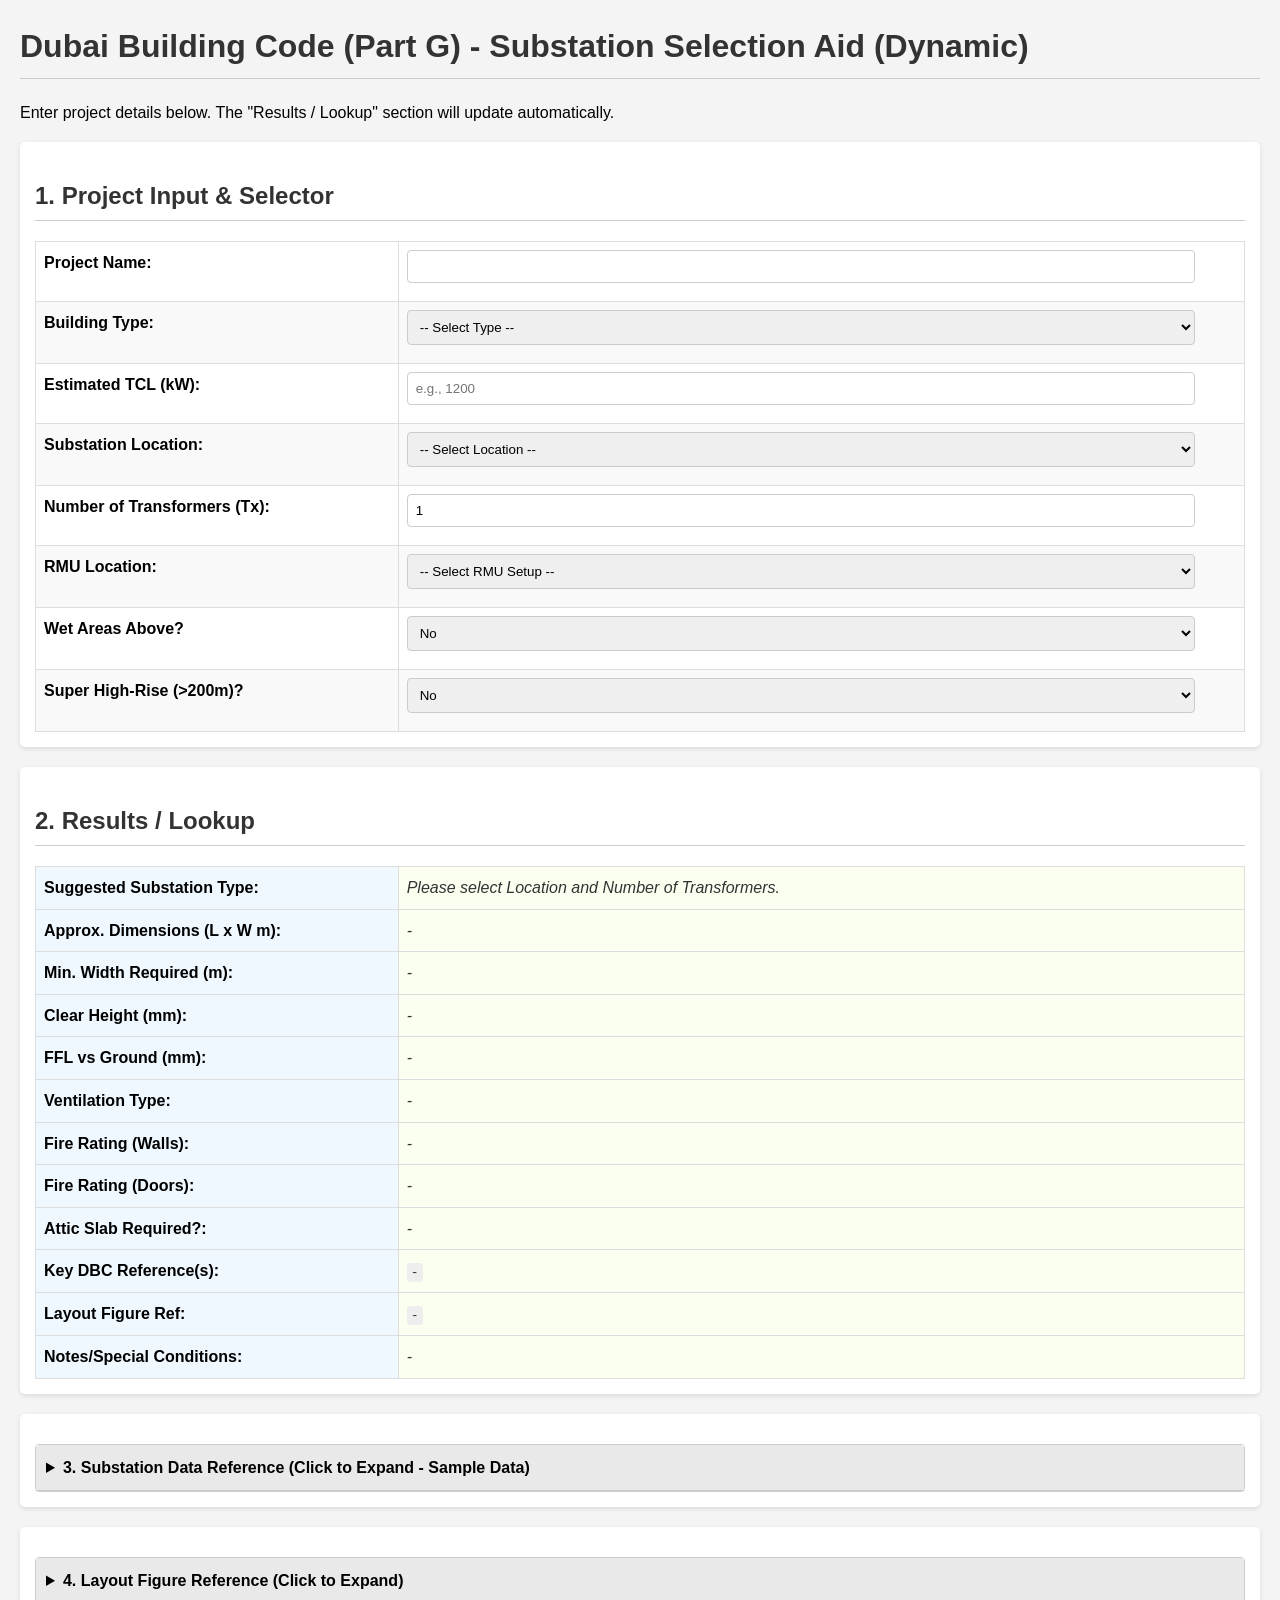
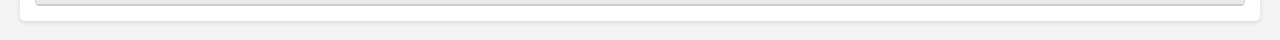
<file: code (40).html>
<!DOCTYPE html>
<html lang="en">
<head>
    <meta charset="UTF-8">
    <meta name="viewport" content="width=device-width, initial-scale=1.0">
    <title>DBC Part G - Substation Selector (Dynamic)</title>
    <style>
        /* CSS from previous example - unchanged */
        body {
            font-family: sans-serif;
            line-height: 1.6;
            margin: 20px;
            background-color: #f4f4f4;
        }
        h1, h2, h3 {
            color: #333;
            border-bottom: 1px solid #ccc;
            padding-bottom: 5px;
        }
        section {
            background-color: #fff;
            padding: 15px;
            margin-bottom: 20px;
            border-radius: 5px;
            box-shadow: 0 2px 5px rgba(0,0,0,0.1);
        }
        table {
            width: 100%;
            border-collapse: collapse;
            margin-top: 15px;
        }
        th, td {
            border: 1px solid #ddd;
            padding: 8px;
            text-align: left;
            vertical-align: top;
        }
        th {
            background-color: #e9e9e9;
            font-weight: bold;
        }
        .input-section tr:nth-child(even),
        .output-section tr:nth-child(even) {
            background-color: #f9f9f9;
        }
        label {
            font-weight: bold;
            display: block;
            margin-bottom: 5px;
        }
        input[type="text"],
        input[type="number"],
        select {
            width: 95%;
            padding: 8px;
            margin-bottom: 10px;
            border: 1px solid #ccc;
            border-radius: 4px;
            box-sizing: border-box; /* Include padding in width */
        }
        .input-section td:first-child {
            width: 30%;
            font-weight: bold;
        }
        .output-section td:first-child {
            width: 30%;
            font-weight: bold;
            background-color: #f0f8ff;
        }
        .output-value {
            font-style: italic;
            color: #333;
            background-color: #fafff0;
            font-weight: 500;
        }
         details {
            border: 1px solid #ccc;
            border-radius: 4px;
            margin-top: 15px;
            background-color: #f9f9f9;
        }
        summary {
            font-weight: bold;
            padding: 10px;
            background-color: #e9e9e9;
            cursor: pointer;
            border-bottom: 1px solid #ccc;
        }
        details[open] summary {
            border-bottom: 1px solid #ccc;
        }
        details > *:not(summary) {
             padding: 10px;
             overflow-x: auto;
        }
        code {
            background-color: #eee;
            padding: 2px 4px;
            border-radius: 3px;
            font-family: monospace;
        }
        .highlight {
             color: #d9534f;
             font-weight: bold;
        }
    </style>
</head>
<body>

    <h1>Dubai Building Code (Part G) - Substation Selection Aid (Dynamic)</h1>
    <p>Enter project details below. The "Results / Lookup" section will update automatically.</p>

    <!-- Section 1: Project Input Form (Unchanged) -->
    <section id="project-input">
        <h2>1. Project Input & Selector</h2>
        <form id="substation-form">
            <table class="input-section">
                <!-- Input Rows -->
                 <tr>
                    <td><label for="projectName">Project Name:</label></td>
                    <td><input type="text" id="projectName" name="projectName"></td>
                </tr>
                <tr>
                    <td><label for="buildingType">Building Type:</label></td>
                    <td>
                        <select id="buildingType" name="buildingType">
                            <option value="">-- Select Type --</option>
                            <option value="Residential Villa">Residential Villa</option>
                            <option value="Residential Building">Residential Building</option>
                            <option value="Commercial">Commercial</option>
                            <option value="Industrial">Industrial</option>
                            <option value="Labour Accommodation">Labour Accommodation</option>
                            <option value="School">School</option>
                            <option value="Hospital">Hospital</option>
                            <option value="Hotel">Hotel</option>
                            <option value="Shopping Mall">Shopping Mall</option>
                            <option value="Petrol Station">Petrol Station</option>
                            <option value="Warehouse">Warehouse</option>
                            <option value="Other">Other</option>
                        </select>
                    </td>
                </tr>
                <tr>
                    <td><label for="estimatedTCL">Estimated TCL (kW):</label></td>
                    <td><input type="number" id="estimatedTCL" name="estimatedTCL" placeholder="e.g., 1200"></td>
                </tr>
                 <tr>
                    <td><label for="substationLocation">Substation Location:</label></td>
                    <td>
                        <select id="substationLocation" name="substationLocation">
                            <option value="">-- Select Location --</option>
                            <option value="Ground Floor">Ground Floor</option>
                            <option value="Basement">Basement</option>
                            <option value="Open-to-Sky">Open-to-Sky</option>
                        </select>
                    </td>
                </tr>
                 <tr>
                    <td><label for="numTransformers">Number of Transformers (Tx):</label></td>
                    <td><input type="number" id="numTransformers" name="numTransformers" min="1" value="1" placeholder="e.g., 1 or 2"></td>
                </tr>
                <tr>
                    <td><label for="rmuLocation">RMU Location:</label></td>
                    <td>
                        <select id="rmuLocation" name="rmuLocation">
                            <option value="">-- Select RMU Setup --</option>
                            <option value="Same Room">Same Room as Transformer</option>
                            <option value="Separate Room (GF)">Separate Room (Ground Floor)</option>
                            <option value="N/A">Not Applicable (e.g., OTS)</option>
                        </select>
                    </td>
                </tr>
                <tr>
                    <td><label for="wetAreasAbove">Wet Areas Above?</label></td>
                    <td>
                        <select id="wetAreasAbove" name="wetAreasAbove">
                            <option value="No">No</option>
                            <option value="Yes">Yes</option>
                        </select>
                    </td>
                </tr>
                 <tr>
                    <td><label for="superHighRise">Super High-Rise (>200m)?</label></td>
                    <td>
                         <select id="superHighRise" name="superHighRise">
                            <option value="No">No</option>
                            <option value="Yes">Yes</option>
                        </select>
                    </td>
                </tr>
            </table>
        </form>
    </section>

    <!-- Section 2: Results/Lookup -->
    <section id="results">
        <h2>2. Results / Lookup</h2>
        <table class="output-section">
            <!-- ** UPDATED OUTPUT ROWS ** -->
             <tr>
                <td>Suggested Substation Type:</td>
                <td class="output-value"><span id="output-type">-</span></td>
            </tr>
             <tr>
                <td>Approx. Dimensions (L x W m):</td>
                <td class="output-value"><span id="output-dimensions">-</span></td>
            </tr>
            <tr>
                <td>Min. Width Required (m):</td>
                <td class="output-value"><span id="output-width">-</span></td>
            </tr>
             <tr>
                <td>Clear Height (mm):</td>
                <td class="output-value"><span id="output-height">-</span></td>
            </tr>
            <tr>
                <td>FFL vs Ground (mm):</td>
                <td class="output-value"><span id="output-ffl">-</span></td>
            </tr>
            <tr>
                <td>Ventilation Type:</td>
                <td class="output-value"><span id="output-ventilation">-</span></td>
            </tr>
             <tr>
                <td>Fire Rating (Walls):</td>
                <td class="output-value"><span id="output-firerating-walls">-</span></td>
            </tr>
             <tr>
                <td>Fire Rating (Doors):</td>
                <td class="output-value"><span id="output-firerating-doors">-</span></td>
            </tr>
             <tr>
                <td>Attic Slab Required?:</td>
                <td class="output-value"><span id="output-attic">-</span></td>
            </tr>
            <tr>
                <td>Key DBC Reference(s):</td>
                <td class="output-value"><code><span id="output-dbc-refs">-</span></code></td>
            </tr>
             <tr>
                <td>Layout Figure Ref:</td>
                <td class="output-value"><code><span id="output-layout-fig">-</span></code></td>
            </tr>
             <tr>
                <td>Notes/Special Conditions:</td>
                <td class="output-value"><span id="output-notes">-</span></td>
            </tr>
        </table>
    </section>

    <!-- Section 3: Substation Data Reference (Expandable) -->
    <section id="data-reference">
         <details>
            <summary>3. Substation Data Reference (Click to Expand - Sample Data)</summary>
            <!-- Data table from previous HTML example goes here -->
             <table>
                <thead>
                    <tr>
                        <th>Substation Type Key</th>
                        <th>Parameter Category</th>
                        <th>Parameter Name</th>
                        <th>Value / Requirement</th>
                        <th>DBC Reference</th>
                        <th>Layout Fig Ref</th>
                        <th>Notes</th>
                    </tr>
                </thead>
                <tbody>
                    <!-- Sample Rows (Expand significantly in real use) -->
                    <tr>
                        <td>Single Room GF</td><td>Area</td><td>Base Area 1Tx (m²)</td><td>33</td><td>Table G.23</td><td>Fig G.39</td><td>Base for 1x 1000/1500 kVA</td>
                    </tr>
                     <tr>
                        <td>Single Room GF</td><td>Area</td><td>Total Area 2Tx (m²)</td><td>55</td><td>Table G.23</td><td>Fig G.40</td><td>Total for 2x 1000/1500 kVA</td>
                    </tr>
                     <tr>
                        <td>Single Room GF</td><td>Area</td><td>Add. Area per Add. Tx > 2</td><td>25</td><td>Table G.23 Ref</td><td>Fig G.41 Ref</td><td>Est. from T G.23 add Tx area</td>
                    </tr>
                    <tr>
                        <td>Single Room GF</td><td>Dimensions</td><td>Min Width 1Tx (m)</td><td>4.57</td><td>Table G.23</td><td>Fig G.39</td><td>Towards door side</td>
                    </tr>
                    <tr>
                        <td>Single Room GF</td><td>Dimensions</td><td>Min Width 2Tx (m)</td><td>6.1</td><td>Table G.23</td><td>Fig G.40</td><td>Towards door side</td>
                    </tr>
                     <tr>
                        <td>Single Room GF</td><td>Dimensions</td><td>Clear Height (mm)</td><td>3700</td><td>G.7.2.3</td><td>Fig G.36</td><td></td>
                    </tr>
                    <tr>
                        <td>Single Room GF</td><td>Dimensions</td><td>FFL vs Ground (mm)</td><td>150 to 300 (higher)</td><td>G.7.2.3</td><td>Fig G.36</td><td>Towards door side</td>
                    </tr>
                     <tr>
                        <td>Single Room GF</td><td>Fire Safety</td><td>Wall Fire Rating</td><td>2 hr</td><td>G.7.6.1 / T1.9</td><td></td><td>Confirm exceptions w/ DCD</td>
                    </tr>
                     <tr>
                        <td>Single Room GF</td><td>Fire Safety</td><td>Door Fire Rating</td><td>90 min (if internal opening)</td><td>G.7.6.3</td><td>Fig G.50/G.51</td><td>Louvered allowed if external</td>
                    </tr>
                    <tr>
                        <td>Single Room GF</td><td>Ventilation</td><td>Ventilation Type</td><td>Natural (2 sides louvered)</td><td>G.7.6.2</td><td>Fig G.50/G.51</td><td>See louver size reqs</td>
                    </tr>
                    <tr><td colspan="7" style="background-color:#eee;">... (Other params for Single Room GF) ...</td></tr>
                    <tr>
                        <td>Split Room GF - RMU</td><td>Area</td><td>Base Area (m²)</td><td>9</td><td>Table G.24</td><td>Fig G.42/G.43</td><td>Base for 1 RMU ctrl 2 Tx</td>
                    </tr>
                     <tr>
                        <td>Split Room GF - RMU</td><td>Area</td><td>Add. Area per Add. RMU</td><td>7</td><td>Table G.24</td><td>Fig G.43</td><td></td>
                    </tr>
                    <tr>
                        <td>Split Room GF - RMU</td><td>Dimensions</td><td>Min Width (m)</td><td>3</td><td>Table G.24</td><td>Fig G.42/G.43</td><td>Towards door side</td>
                    </tr>
                     <tr>
                        <td>Split Room GF - RMU</td><td>Dimensions</td><td>Clear Height (mm)</td><td>3000</td><td>G.7.2.3</td><td></td><td></td>
                    </tr>
                     <!-- Inherit other Split Room RMU params -->
                    <tr>
                        <td>Split Room GF - Transformer</td><td>Area</td><td>Base Area 1Tx (m²)</td><td>21</td><td>Table G.25</td><td>Fig G.44</td><td>Base for 1 Tx</td>
                    </tr>
                     <tr>
                        <td>Split Room GF - Transformer</td><td>Area</td><td>Add. Area per Add. Tx</td><td>21</td><td>Table G.25</td><td>Fig G.44 Ref</td><td></td>
                    </tr>
                    <tr>
                        <td>Split Room GF - Transformer</td><td>Dimensions</td><td>Min Width 1Tx (m)</td><td>4.57</td><td>Table G.25</td><td>Fig G.44</td><td></td>
                    </tr>
                    <tr>
                        <td>Split Room GF - Transformer</td><td>Dimensions</td><td>Min Width 2Tx (m)</td><td>6.1</td><td>Table G.25</td><td>Fig G.44 Ref</td><td>Ref from T G.25 for 2 Tx Total Area</td>
                    </tr>
                     <tr>
                        <td>Split Room GF - Transformer</td><td>Dimensions</td><td>Clear Height (mm)</td><td>3700</td><td>G.7.2.3</td><td></td><td>Assumed GF height</td>
                    </tr>
                    <!-- Inherit other Split Room Tx params -->
                     <tr>
                        <td>Basement - RMU (GF)</td><td>Area</td><td>Base Area (m²)</td><td>9</td><td>Table G.26</td><td>Fig G.43</td><td>RMU Room located on GF</td>
                    </tr>
                    <tr>
                        <td>Basement - RMU (GF)</td><td>Area</td><td>Add. Area per Add. RMU</td><td>7</td><td>Table G.26 Ref</td><td>Fig G.43</td><td>Assumed same as GF</td>
                    </tr>
                     <tr>
                        <td>Basement - RMU (GF)</td><td>Dimensions</td><td>Min Width (m)</td><td>3</td><td>Table G.26</td><td>Fig G.43</td><td>Towards door side</td>
                    </tr>
                     <tr>
                        <td>Basement - RMU (GF)</td><td>Dimensions</td><td>Clear Height (mm)</td><td>3000</td><td>G.7.2.3</td><td></td><td></td>
                    </tr>
                    <!-- Inherit other Basement RMU params -->
                     <tr>
                        <td>Basement - Transformer (B1)</td><td>Area</td><td>Base Area 1Tx (m²)</td><td>21</td><td>Table G.27</td><td>Fig G.44</td><td>Tx Room in First Basement</td>
                    </tr>
                     <tr>
                        <td>Basement - Transformer (B1)</td><td>Area</td><td>Add. Area per Add. Tx</td><td>21</td><td>Table G.27</td><td>Fig G.44 Ref</td><td></td>
                    </tr>
                     <tr>
                        <td>Basement - Transformer (B1)</td><td>Dimensions</td><td>Min Width 1Tx (m)</td><td>4.57</td><td>Table G.27</td><td>Fig G.44</td><td></td>
                    </tr>
                    <tr>
                        <td>Basement - Transformer (B1)</td><td>Dimensions</td><td>Min Width 2Tx (m)</td><td>6.1</td><td>Table G.27</td><td>Fig G.44 Ref</td><td>Ref from T G.27 for 2 Tx Total Area</td>
                    </tr>
                    <tr>
                        <td>Basement - Transformer (B1)</td><td>Dimensions</td><td>Clear Height (mm)</td><td>3000</td><td>G.7.2.3</td><td></td><td></td>
                    </tr>
                     <tr>
                        <td>Basement - Transformer (B1)</td><td>Dimensions</td><td>FFL vs Adj. Level (mm)</td><td>75 to 150 (higher)</td><td>G.7.2.3</td><td></td><td>FFL vs adjacent *outside* ground</td>
                    </tr>
                     <tr>
                        <td>Basement - Transformer (B1)</td><td>Ventilation</td><td>Ventilation Type</td><td>Forced + Louver Backup</td><td>G.7.6.3</td><td>Fig G.52/G.53</td><td>Requires fire shutters/curtains</td>
                    </tr>
                    <!-- Inherit other Basement Tx params -->
                    <tr>
                        <td>OTS Dedicated Panel</td><td>Dimensions</td><td>Footprint (m x m)</td><td>6.1 x 6.1</td><td>Table G.28</td><td>Fig G.45</td><td>1 Tx + 1 RMU config</td>
                    </tr>
                     <tr>
                        <td>OTS Pocket (1 Tx)</td><td>Dimensions</td><td>Footprint (m x m)</td><td>4.57 x 3.66</td><td>Table G.29</td><td>Fig G.46</td><td></td>
                    </tr>
                    <tr>
                        <td>OTS Pocket (2 Tx)</td><td>Dimensions</td><td>Footprint (m x m)</td><td>6.1 x 6.1</td><td>Table G.29</td><td>Fig G.47</td><td></td>
                    </tr>
                     <tr>
                        <td>DEWA Control Room (11kV - Enc)</td><td>Area</td><td>Base Area (m²)</td><td>29.16</td><td>Table G.30</td><td>Fig G.48</td><td>2 Feeders standard</td>
                    </tr>
                    <tr>
                        <td>DEWA Control Room (11kV - Enc)</td><td>Area</td><td>Add. Area per Add. Feeder</td><td>8</td><td>Table G.30</td><td></td><td></td>
                    </tr>
                    <tr>
                        <td>DEWA Control Room (11kV - Enc)</td><td>Dimensions</td><td>Room Size (m x m)</td><td>5.4 x 5.4</td><td>Table G.30</td><td>Fig G.48</td><td>Blockwork/RCC</td>
                    </tr>
                      <tr>
                        <td>DEWA Control Room (11kV - OTS)</td><td>Area</td><td>Base Area (m²)</td><td>37.2</td><td>Table G.30</td><td>Fig G.49</td><td>2 Feeders standard, FGRP Kiosk</td>
                    </tr>
                    <tr>
                        <td>DEWA Control Room (11kV - OTS)</td><td>Area</td><td>Add. Area per Add. Feeder</td><td>37.2</td><td>Table G.30</td><td></td><td></td>
                    </tr>
                    <tr>
                        <td>DEWA Control Room (11kV - OTS)</td><td>Dimensions</td><td>Footprint (m x m)</td><td>6.1 x 6.1</td><td>Table G.30</td><td>Fig G.49</td><td>Kiosk footprint</td>
                    </tr>
                     <tr>
                        <td>**COMMON**</td><td>Attic Slab</td><td>Requirement</td><td>Required if wet facilities above</td><td>G.7.4</td><td></td><td>See detailed reqs in G.7.4</td>
                    </tr>
                </tbody>
            </table>
        </details>
    </section>

    <!-- Section 4: Layout Figure Reference (Expandable - Unchanged) -->
    <section id="layout-reference">
        <details>
            <summary>4. Layout Figure Reference (Click to Expand)</summary>
             <table>
                <thead>
                    <tr>
                        <th>Layout Figure</th>
                        <th>Description</th>
                        <th>Key Elements/Dimensions Shown</th>
                        <th>Notes</th>
                    </tr>
                </thead>
                <tbody>
                     <tr><td>Fig G.36</td><td>General Dimensions - Substation within Building</td><td>Overall room, Tx base, RMU/RTU space, trench</td><td>Base for internal layouts</td></tr>
                     <tr><td>Fig G.37</td><td>Detail within Fig G.36</td><td>Trench details, chequered plate mount</td><td>Construction detail</td></tr>
                     <tr><td>Fig G.38</td><td>Substation Neutral Earthing</td><td>Neutral/Body earth separation schematic</td><td>Earthing concept</td></tr>
                     <tr><td>Fig G.39</td><td>Typical 1 Tx Single Room Substation (m)</td><td>6.54x5.00 room layout</td><td>Use with T G.23</td></tr>
                     <tr><td>Fig G.40</td><td>Typical 2 Tx Single Room Substation (m)</td><td>9.00x6.00 room layout</td><td>Use with T G.23</td></tr>
                     <tr><td>Fig G.41</td><td>Typical Substation allowing for Add. Tx (m)</td><td>Base layout + extra space allocation</td><td>Area ref for >2 Tx</td></tr>
                     <tr><td>Fig G.42</td><td>Typical Ground Floor RMU Room (1 RMU) (m)</td><td>3.0x2.0 room (9 m²)</td><td>Split/Basement config</td></tr>
                     <tr><td>Fig G.43</td><td>Typical Ground Floor RMU Room (Multiple RMUs) (m)</td><td>Base + Extra RMU/Tx space allocation</td><td>Use with T G.24/G.26</td></tr>
                     <tr><td>Fig G.44</td><td>Typical Ground Floor Transformer Room (m)</td><td>5.00x4.20 room (21 m²)</td><td>Split/Basement config Use with T G.25/G.27</td></tr>
                     <tr><td>Fig G.45</td><td>Typical OTS Dedicated Substation (m)</td><td>6.10x6.10 footprint layout</td><td>Use with T G.28</td></tr>
                     <tr><td>Fig G.46</td><td>Typical 1 Tx OTS Pocket Substation (m)</td><td>4.57x3.66 footprint layout</td><td>Use with T G.29</td></tr>
                     <tr><td>Fig G.47</td><td>Typical 2 Tx OTS Pocket Substation (m)</td><td>6.10x6.10 footprint layout</td><td>Use with T G.29</td></tr>
                     <tr><td>Fig G.48</td><td>Typical Dedicated 11kV/RMU Room (Enclosed) (m)</td><td>5.40x5.40 room layout</td><td>Use with T G.30</td></tr>
                     <tr><td>Fig G.49</td><td>Typical Dedicated 11kV/RMU Enclosure (OTS) (m)</td><td>6.10x3.70 footprint layout</td><td>Use with T G.30</td></tr>
                     <tr><td>Fig G.50</td><td>Substation Louver Details</td><td>Construction/dimension details</td><td>Ventilation/Access detail</td></tr>
                     <tr><td>Fig G.51</td><td>Substation Door Details</td><td>Construction/dimension details</td><td>Ventilation/Access detail</td></tr>
                     <tr><td>Fig G.52</td><td>Forced Ventilation (Basement) Layout</td><td>Plan view showing fans/ducts</td><td>Basement ventilation ref</td></tr>
                     <tr><td>Fig G.53</td><td>Forced Ventilation Section w/ Shutter</td><td>Section view showing shutter/curtain placement</td><td>Basement ventilation ref</td></tr>
                     <tr><td>Fig G.54</td><td>Substation Cable Trench Detail</td><td>Internal trench cross-section</td><td>Cable entry ref</td></tr>
                     <tr><td>Fig G.55</td><td>Cable Lying Arrangement (External Trench)</td><td>External concrete encased duct arrangement</td><td>Cable entry ref</td></tr>
                </tbody>
            </table>
        </details>
    </section>

<script>
    // --- DATA STORE (Mirroring Sheet 2 - SAMPLE DATA with Area/Width focus) ---
    // !! CRITICAL: YOU MUST POPULATE THIS FULLY AND ACCURATELY FROM DBC PART G !!
    const substationData = {
        // Using objects for easier lookup by key
        "Single Room GF": {
            baseArea_1Tx: 33, totalArea_2Tx: 55, addAreaPerTx_over2: 25,
            minWidth_1Tx: 4.57, minWidth_2Tx: 6.1,
            clearHeight: "3700", ffl: "150 to 300 (higher)",
            ventilation: "Natural (2 sides louvered)", wallRating: "2 hr", doorRating: "90 min (if internal opening)",
            dbcRefs: "T G.23, G.7.2.3, G.7.6.1, G.7.6.2", layoutFig_1Tx: "Fig G.39", layoutFig_2Tx: "Fig G.40", layoutFig_Multi: "Fig G.40 + G.41 Ref"
        },
        "Split Room GF - RMU": {
            baseArea: 9, addAreaPerAddRMU: 7,
            minWidth: 3, // RMU width is usually fixed
            clearHeight: "3000", ffl: "150 to 300 (higher)",
            ventilation: "Natural", wallRating: "2 hr", doorRating: "90 min",
            dbcRefs: "T G.24, G.7.2.3", layoutFig: "Fig G.42, G.43"
        },
        "Split Room GF - Transformer": {
            baseArea_1Tx: 21, addAreaPerTx: 21,
            minWidth_1Tx: 4.57, minWidth_2Tx: 6.1,
            clearHeight: "3700", ffl: "150 to 300 (higher)",
            ventilation: "Natural", wallRating: "2 hr", doorRating: "90 min",
            dbcRefs: "T G.25, G.7.2.3", layoutFig_1Tx: "Fig G.44", layoutFig_Multi: "Fig G.44 Ref"
        },
        "Basement - RMU (GF)": {
             baseArea: 9, addAreaPerAddRMU: 7,
            minWidth: 3,
            clearHeight: "3000", ffl: "150-300 (higher)",
            ventilation: "Natural", wallRating: "2 hr", doorRating: "90 min",
            dbcRefs: "T G.26, G.7.2.3", layoutFig: "Fig G.43"
        },
        "Basement - Transformer (B1)": {
             baseArea_1Tx: 21, addAreaPerTx: 21,
            minWidth_1Tx: 4.57, minWidth_2Tx: 6.1,
            clearHeight: "3000", ffl: "75-150 (higher)",
            ventilation: "Forced + Louver Backup", wallRating: "2 hr", doorRating: "90 min",
            dbcRefs: "T G.27, G.7.2.3, G.7.6.3, G.7.7", layoutFig_1Tx: "Fig G.44", layoutFig_Multi: "Fig G.44 Ref, G.52/53"
        },
        "OTS Dedicated Panel": {
            footprint: "6.1 x 6.1", minWidth: 6.1, baseArea: 37.2, // Added area for consistency if needed
            clearHeight: "N/A", ffl: "N/A",
            ventilation: "Natural", wallRating: "N/A (Wall opt.)", doorRating: "N/A",
            dbcRefs: "T G.28, G.7.5.4", layoutFig: "Fig G.45"
        },
        "OTS Pocket (1 Tx)": {
            footprint: "4.57 x 3.66", minWidth: 4.57, baseArea: 16.7, // Approx area
            clearHeight: "N/A", ffl: "N/A",
            ventilation: "Natural", wallRating: "N/A (Wall opt.)", doorRating: "N/A",
            dbcRefs: "T G.29, G.7.5.5", layoutFig: "Fig G.46"
        },
        "OTS Pocket (2 Tx)": {
            footprint: "6.1 x 6.1", minWidth: 6.1, baseArea: 37.2, // Approx area
            clearHeight: "N/A", ffl: "N/A",
            ventilation: "Natural", wallRating: "N/A (Wall opt.)", doorRating: "N/A",
            dbcRefs: "T G.29, G.7.5.5", layoutFig: "Fig G.47"
        },
        "DEWA Control Room (11kV - Enc)": {
            baseArea: 29.16, addAreaPerFeeder: 8,
            minWidth: 5.4, roomSize: "5.4 x 5.4",
            clearHeight: "N/A", ffl: "N/A", ventilation: "N/A", wallRating: "N/A", doorRating: "N/A",
            dbcRefs: "T G.30, G.7.9", layoutFig: "Fig G.48"
        },
        "DEWA Control Room (11kV - OTS)": {
             baseArea: 37.2, addAreaPerFeeder: 37.2,
            minWidth: 6.1, footprint: "6.1 x 6.1",
            clearHeight: "N/A", ffl: "N/A", ventilation: "Natural (Kiosk)", wallRating: "N/A (Wall opt.)", doorRating: "N/A (Kiosk)",
            dbcRefs: "T G.30, G.7.9", layoutFig: "Fig G.49"
        },
        "COMMON": { // Common data points if needed elsewhere
             atticSlabRef: "G.7.4"
        }
    };

    // --- DOM Elements ---
    const form = document.getElementById('substation-form');
    const inputs = form.querySelectorAll('input, select');
    // Get references to all output spans
    const outputType = document.getElementById('output-type');
    const outputDimensions = document.getElementById('output-dimensions');
    const outputWidth = document.getElementById('output-width');
    const outputHeight = document.getElementById('output-height');
    const outputFfl = document.getElementById('output-ffl');
    const outputVentilation = document.getElementById('output-ventilation');
    const outputWallRating = document.getElementById('output-firerating-walls');
    const outputDoorRating = document.getElementById('output-firerating-doors');
    const outputAttic = document.getElementById('output-attic');
    const outputDbcRefs = document.getElementById('output-dbc-refs');
    const outputLayoutFig = document.getElementById('output-layout-fig');
    const outputNotes = document.getElementById('output-notes');

    // --- Helper to reset outputs ---
    function resetOutputs() {
        outputType.textContent = '-';
        outputDimensions.textContent = '-';
        outputWidth.textContent = '-';
        outputHeight.textContent = '-';
        outputFfl.textContent = '-';
        outputVentilation.textContent = '-';
        outputWallRating.textContent = '-';
        outputDoorRating.textContent = '-';
        outputAttic.textContent = '-';
        outputDbcRefs.textContent = '-';
        outputLayoutFig.textContent = '-';
        outputNotes.textContent = '-';
        outputAttic.className = 'output-value'; // Reset class
    }

    // --- Update Function ---
    function updateResults() {
        // Get current input values
        const location = document.getElementById('substationLocation').value;
        const rmuLocation = document.getElementById('rmuLocation').value;
        const numTxStr = document.getElementById('numTransformers').value;
        const numTx = parseInt(numTxStr) || 0; // Use 0 if invalid
        const wetAreas = document.getElementById('wetAreasAbove').value;
        const highRise = document.getElementById('superHighRise').value;
        const tcl = parseInt(document.getElementById('estimatedTCL').value) || 0;

        // Reset if essential inputs are missing
        if (!location || numTx === 0) {
            resetOutputs();
            outputType.textContent = 'Please select Location and Number of Transformers.';
            return;
        }

        let baseTypeKey = "N/A";
        let rmuTypeKey = null; // Key for RMU part in split configs
        let txTypeKey = null; // Key for Tx part in split configs
        let data = null; // Will hold the final combined/single data object
        let rmuData = null;
        let txData = null;
        let notes = [];
        let layoutFig = '-';

        // --- Determine Base Type Keys ---
        if (highRise === "Yes") {
            baseTypeKey = "DEWA Control Room (11kV - Enc)"; // Defaulting to enclosed
             // Add logic here if you need to select "DEWA Control Room (11kV - OTS)" based on other inputs
            notes.push("Direct 11kV Supply - Refer to G.7.9 Requirements.");
        } else if (location === "Basement") {
            rmuTypeKey = "Basement - RMU (GF)";
            txTypeKey = "Basement - Transformer (B1)";
            baseTypeKey = "Basement - Split Room"; // Representing the combined concept
            notes.push("Basement config: RMU on GF, Tx in B1. Check Transport G.7.7.");
        } else if (location === "Open-to-Sky") {
            if (numTx >= 2) {
                 baseTypeKey = "OTS Pocket (2 Tx)";
            } else {
                 baseTypeKey = "OTS Pocket (1 Tx)";
            }
            // Example override logic (adjust threshold as needed)
            if(tcl > 1500){ // Switch to Dedicated if TCL is high
                 baseTypeKey = "OTS Dedicated Panel";
                 notes.push(`Selected OTS Dedicated Panel (possibly due to high TCL > 1500kW).`);
            }
            notes.push("Check max wall height (2.1m). Check soakaway distance (3.66m).");
        } else if (location === "Ground Floor") {
            if (rmuLocation === "Separate Room (GF)") {
                rmuTypeKey = "Split Room GF - RMU";
                txTypeKey = "Split Room GF - Transformer";
                baseTypeKey = "Split Room GF"; // Representing the combined concept
            } else { // Assume Same Room
                baseTypeKey = "Single Room GF";
            }
        }

        // --- Retrieve Data Objects ---
        if(rmuTypeKey && txTypeKey) { // Split configuration
             rmuData = substationData[rmuTypeKey];
             txData = substationData[txTypeKey];
             data = txData; // Use Tx data as primary for most common fields
             if(!rmuData || !txData){
                 console.error("Missing data for split config:", rmuTypeKey, txTypeKey);
                 resetOutputs();
                 outputType.textContent = `Error: Missing data for ${baseTypeKey}`;
                 return;
             }
        } else if (baseTypeKey !== "N/A" && baseTypeKey !== "Basement - Split Room" && baseTypeKey !== "Split Room GF") { // Single Type Config
             data = substationData[baseTypeKey];
             if(!data){
                 console.error("Missing data for type:", baseTypeKey);
                 resetOutputs();
                 outputType.textContent = `Error: Missing data for ${baseTypeKey}`;
                 return;
             }
        } else { // No type determined or invalid state
             resetOutputs();
             outputType.textContent = 'Could not determine substation type.';
             return;
        }


        // --- Calculations ---
        let totalArea = 0;
        let requiredWidth = 0;
        let approxLength = 0;
        let dimensionsText = '-';
        let widthText = '-'; // Separate text for the width row

        try { // Wrap calculations in try-catch for safety
            if (rmuTypeKey && txTypeKey) { // SPLIT CONFIGURATION
                let txArea = txData.baseArea_1Tx || 0;
                let rmuArea = rmuData.baseArea || 0;
                // Scale Tx area
                if (numTx > 1 && txData.addAreaPerTx) {
                    txArea += (numTx - 1) * txData.addAreaPerTx;
                }
                // Assume only 1 RMU controls multiple Tx unless specified otherwise
                totalArea = txArea + rmuArea;

                // Get widths
                let txWidth = (numTx >= 2 && txData.minWidth_2Tx) ? txData.minWidth_2Tx : txData.minWidth_1Tx;
                let rmuWidth = rmuData.minWidth;
                requiredWidth = Math.max(txWidth || 0, rmuWidth || 0); // Overall constraint guide

                dimensionsText = `RMU (~${rmuArea.toFixed(1)}m²) + Tx (~${txArea.toFixed(1)}m²) = Total ~${totalArea.toFixed(1)}m²`;
                widthText = `RMU: ${rmuWidth || '-'}m / Tx: ${txWidth || '-'}m`;
                layoutFig = `RMU: ${rmuData.layoutFig || '-'} / Tx: ${txData.layoutFig_1Tx || '-'}`;
                if (numTx > 1 && txData.layoutFig_Multi) layoutFig += ` + ${txData.layoutFig_Multi}`;

            } else if (data && baseTypeKey === "Single Room GF") { // SINGLE ROOM GF
                if (numTx === 1) {
                    totalArea = data.baseArea_1Tx;
                    requiredWidth = data.minWidth_1Tx;
                    layoutFig = data.layoutFig_1Tx;
                } else if (numTx === 2) {
                    totalArea = data.totalArea_2Tx;
                    requiredWidth = data.minWidth_2Tx;
                    layoutFig = data.layoutFig_2Tx;
                } else { // numTx > 2
                    totalArea = data.totalArea_2Tx + (numTx - 2) * data.addAreaPerTx_over2;
                    requiredWidth = data.minWidth_2Tx; // Assume width stable > 2Tx
                    notes.push(`Width for >2 Tx based on 2 Tx value (${requiredWidth}m).`);
                    layoutFig = data.layoutFig_Multi || data.layoutFig_2Tx; // Use multi layout ref if available
                }
                if(requiredWidth && requiredWidth > 0) approxLength = totalArea / requiredWidth;
                dimensionsText = `Approx. ${approxLength.toFixed(1)} x ${requiredWidth.toFixed(2)} m (Area: ${totalArea.toFixed(1)}m²)`;
                widthText = requiredWidth.toFixed(2);

            } else if (data && (baseTypeKey.includes("OTS") || baseTypeKey.includes("11kV"))) { // OTS / 11KV
                totalArea = data.baseArea || 0; // Use base area if defined (for 11kV)
                requiredWidth = data.minWidth || 0;
                dimensionsText = data.footprint || data.roomSize || (totalArea > 0 ? `Area: ${totalArea.toFixed(1)}m²` : 'Refer to Layout');
                widthText = requiredWidth > 0 ? requiredWidth.toFixed(2) : 'Refer to Layout';
                layoutFig = data.layoutFig;
                 // Add area scaling for 11kV control rooms (using numTx as proxy for feeder count)
                let numFeeders = numTx; // Replace numTx with actual feeder count if available
                if(data.addAreaPerFeeder && numFeeders > 2) {
                   totalArea += (numFeeders - 2) * data.addAreaPerFeeder;
                   dimensionsText += ` (Scaled Area for ${numFeeders} feeders: ~${totalArea.toFixed(1)}m²)`;
                }
            } else if (data) { // Fallback for other potential single types
                 totalArea = data.baseArea_1Tx || data.baseArea || 0;
                 requiredWidth = data.minWidth_1Tx || data.minWidth || 0;
                 if(requiredWidth && requiredWidth > 0) approxLength = totalArea / requiredWidth;
                 dimensionsText = totalArea > 0 ? `Approx. ${approxLength.toFixed(1)} x ${requiredWidth.toFixed(2)} m (Area: ${totalArea.toFixed(1)}m²)` : 'Dimensions Not Calculated';
                 widthText = requiredWidth > 0 ? requiredWidth.toFixed(2) : '-';
                 layoutFig = data.layoutFig || data.layoutFig_1Tx || '-';
            }
        } catch (error) {
             console.error("Error during calculation:", error);
             notes.push("Calculation Error - Check data and inputs.");
             dimensionsText = "Error";
             widthText = "Error";
        }


        // --- Update Output Fields ---
        outputType.textContent = baseTypeKey + (rmuTypeKey ? ' (Split Config)' : '');
        outputDimensions.textContent = dimensionsText;
        outputWidth.textContent = widthText;
        // Use primary 'data' object (usually Tx part for split) for common fields, fallback to RMU if needed
        outputHeight.textContent = data?.clearHeight || rmuData?.clearHeight || '-';
        outputFfl.textContent = data?.ffl || rmuData?.ffl || '-';
        outputVentilation.textContent = data?.ventilation || '-';
        outputWallRating.textContent = data?.wallRating || '-';
        outputDoorRating.textContent = data?.doorRating || '-';
        outputDbcRefs.textContent = (txData?.dbcRefs || data?.dbcRefs || '') + (rmuData?.dbcRefs ? ` / RMU: ${rmuData.dbcRefs}` : ''); // Show both refs for split
        outputLayoutFig.textContent = layoutFig; // Already determined during calc


        // Update Attic Slab Note
        if (wetAreas === 'Yes' && !baseTypeKey.includes("OTS") && !baseTypeKey.includes("11kV - OTS")) {
            outputAttic.textContent = 'Yes - Required';
            outputAttic.className = 'output-value highlight';
            if (!notes.some(n => n.includes("Attic Slab"))) notes.push(`Attic Slab Required - See ${substationData.COMMON?.atticSlabRef || 'G.7.4'} for details.`);
        } else {
            outputAttic.textContent = 'No';
            outputAttic.className = 'output-value';
        }

        // Add final common notes
        if(tcl > 400 && !baseTypeKey.includes("11kV")){
             if(!notes.some(n => n.includes("TCL > 400kW"))) notes.push("TCL > 400kW typically requires a substation.");
         }

        // Display notes
        outputNotes.innerHTML = notes.length > 0 ? notes.map(n => `• ${n}<br>`).join('') : '-';

    }

    // --- Event Listeners ---
    inputs.forEach(input => {
        input.addEventListener('input', updateResults);
        input.addEventListener('change', updateResults);
    });

    // --- Initial Calculation on Load ---
    document.addEventListener('DOMContentLoaded', updateResults);

</script>

</body>
</html>
</file>
